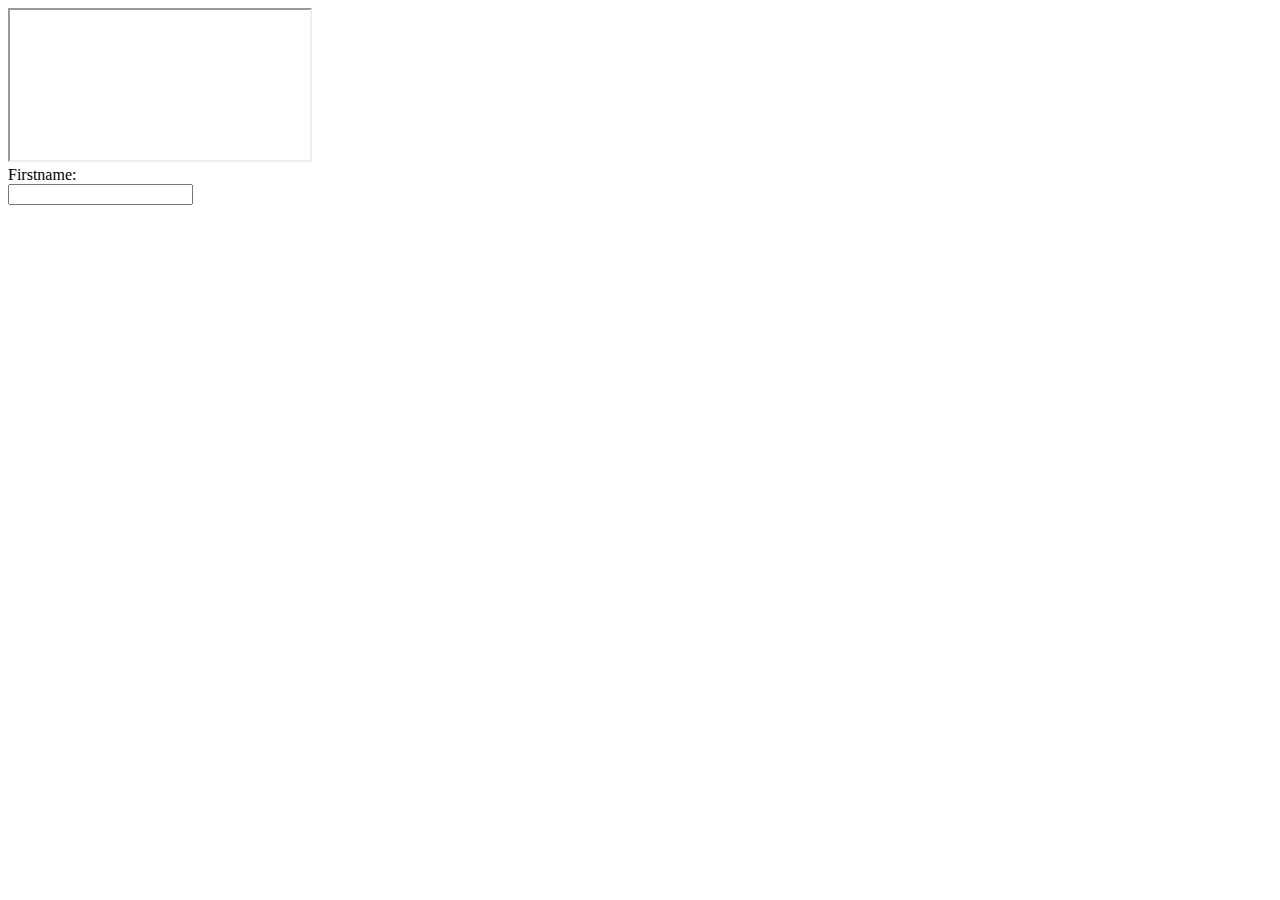
<file: in.html>
<!DOCTYPE html>
<html lang="en">
<head>
    <meta charset="UTF-8">
    <meta name="viewport" content="width=\, initial-scale=1.0">
    <title>Document</title>
</head>
<body>
    <iframe src="https://www.w3schools.com/html/html_iframe.asp">
    </iframe>
        <form>
            <label for="fname">Firstname:</label><br>
            <input type="text" id="fname" name="fname"><br>
        </form>

</body>
</html>
</file>
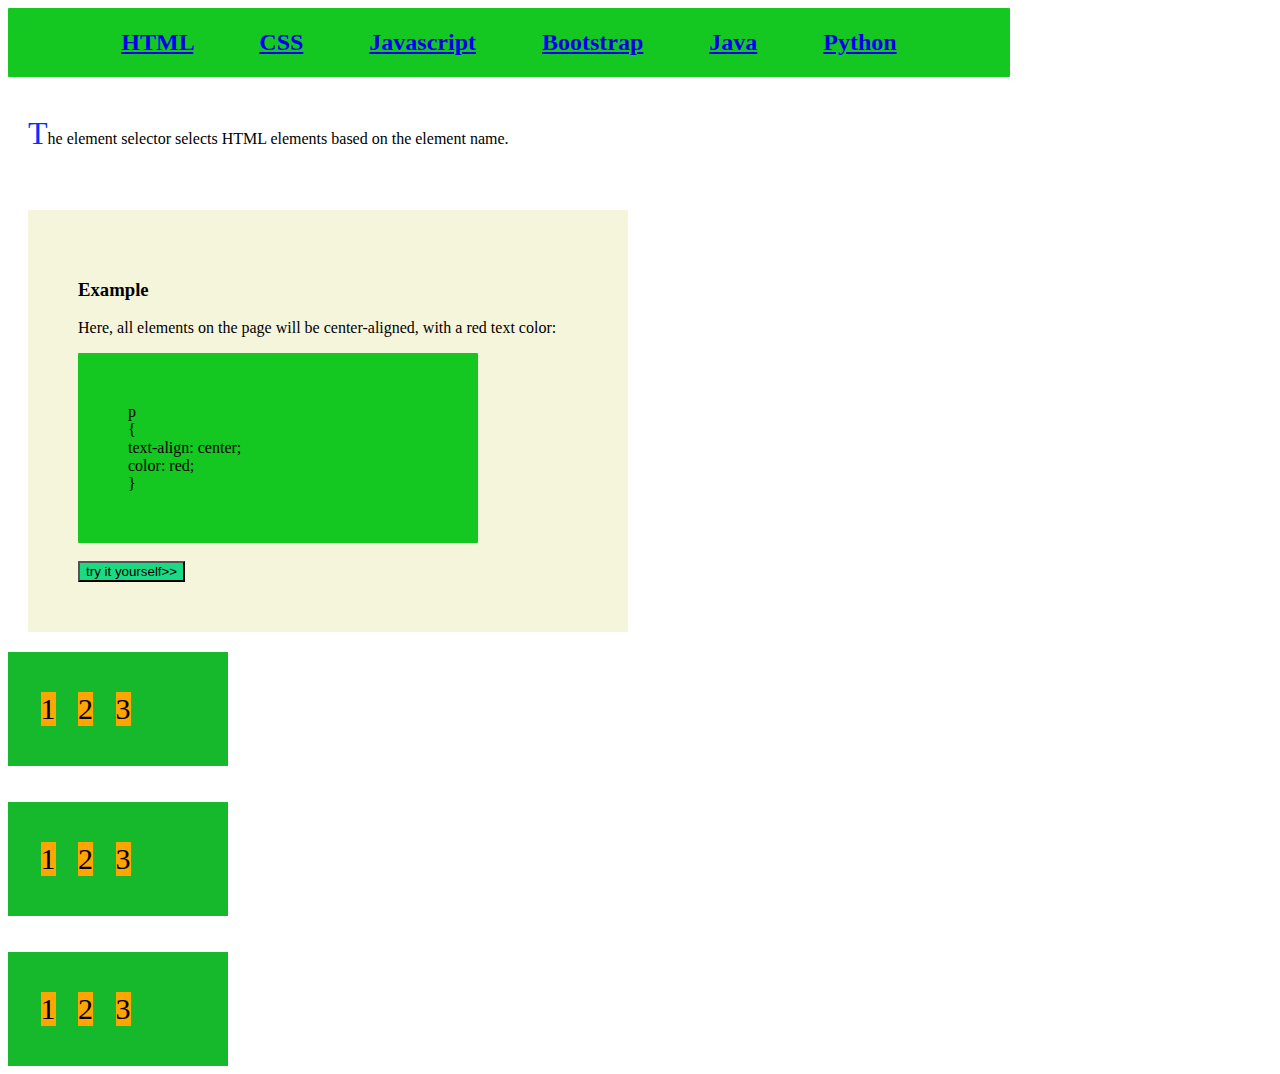
<file: page.html>
<!DOCTYPE html>
<html lang="en">
<head>
    <meta charset="UTF-8">
    <meta name="viewport" content="width=device-width, initial-scale=1.0">
    <title>Example</title>
    <link rel="stylesheet" href="index.css">
</head>
<body>
    <div class="front">
    <h2 align="center">
        <a href='#'>HTML</a>
        &nbsp;&nbsp;&nbsp;&nbsp;&nbsp;&nbsp;&nbsp;&nbsp;&nbsp;
        <a href='#'>CSS</a>
        &nbsp;&nbsp;&nbsp;&nbsp;&nbsp;&nbsp;&nbsp;&nbsp;&nbsp;
        <a href='#'>Javascript</a>
        &nbsp;&nbsp;&nbsp;&nbsp;&nbsp;&nbsp;&nbsp;&nbsp;&nbsp;
        <a href='#'>Bootstrap</a>
        &nbsp;&nbsp;&nbsp;&nbsp;&nbsp;&nbsp;&nbsp;&nbsp;&nbsp;
        <a href='#'>Java</a>
        &nbsp;&nbsp;&nbsp;&nbsp;&nbsp;&nbsp;&nbsp;&nbsp;&nbsp;
        <a href='#'>Python</a>
        </h2></div>
    </h2>
    <br>
    <p id="pn" style="margin:20px">The element selector selects HTML elements based on the element name.</p>
    <br>
    <div class="box">
            <h3>Example</h3>
            <p>Here, all elements on the page will be center-aligned, with a red text color:
            </p>
            <div class="layout" >
            p <br>{<br>
                text-align: center;<br>
                color: red;<br>
            } </div>
            <br>
            <button style="background-color:rgb(26, 219, 132)">try it yourself>></button>
            </div>
            </div>
            <div class="flex-cointainer">
                &nbsp;&nbsp;&nbsp;
                <div><p id="a">1</p></div>
                &nbsp;&nbsp;&nbsp;
                <div><p id="b">2</p></div>
                &nbsp;&nbsp;&nbsp;
                <div><p id="c">3</p></div>
            </div><br><br>
            <div class="flex-cointainer">
                &nbsp;&nbsp;&nbsp;
                <div><p id="a">1</p></div>
                &nbsp;&nbsp;&nbsp;
                <div><p id="b">2</p></div>
                &nbsp;&nbsp;&nbsp;
                <div><p id="c">3</p></div>
            </div><br><br>
            <div class="flex-cointainer">
                &nbsp;&nbsp;&nbsp;
                <div><p id="a">1</p></div>
                &nbsp;&nbsp;&nbsp;
                <div><p id="b">2</p></div>
                &nbsp;&nbsp;&nbsp;
                <div><p id="c">3</p></div>
            </div>



</body>
</html>
</file>
<file: index.css>
#pn::first-letter{
    font-size: 200%;
    color:rgb(0, 51, 255)
}

.box{
    border:100px red;
    width: 500px;
    background-color: beige;
    padding: 50px;
    margin:20px;
    border-radius:1px;
}
.layout{
    border:50x red;
    width: 300px;
    background-color: rgb(21, 199, 33);
    padding: 50px;
    margin:0px;
    border-radius:1px;
}
.front{
    border:50x red;
    width: 1000px;
    background-color: rgb(21, 199, 33);
    padding: 1px;
    margin:0px;
    border-radius:1px;
}
.flex-cointainer{
    border:10px;
    font-size: 30px;
    width:200px;
    padding:10px;
    display: flex;
    background-color: rgb(22, 185, 44);
}
#a{
    background-color: orange;
}
#b{
    background-color: orange;
}
#c{
    background-color: orange;
}
</file>
